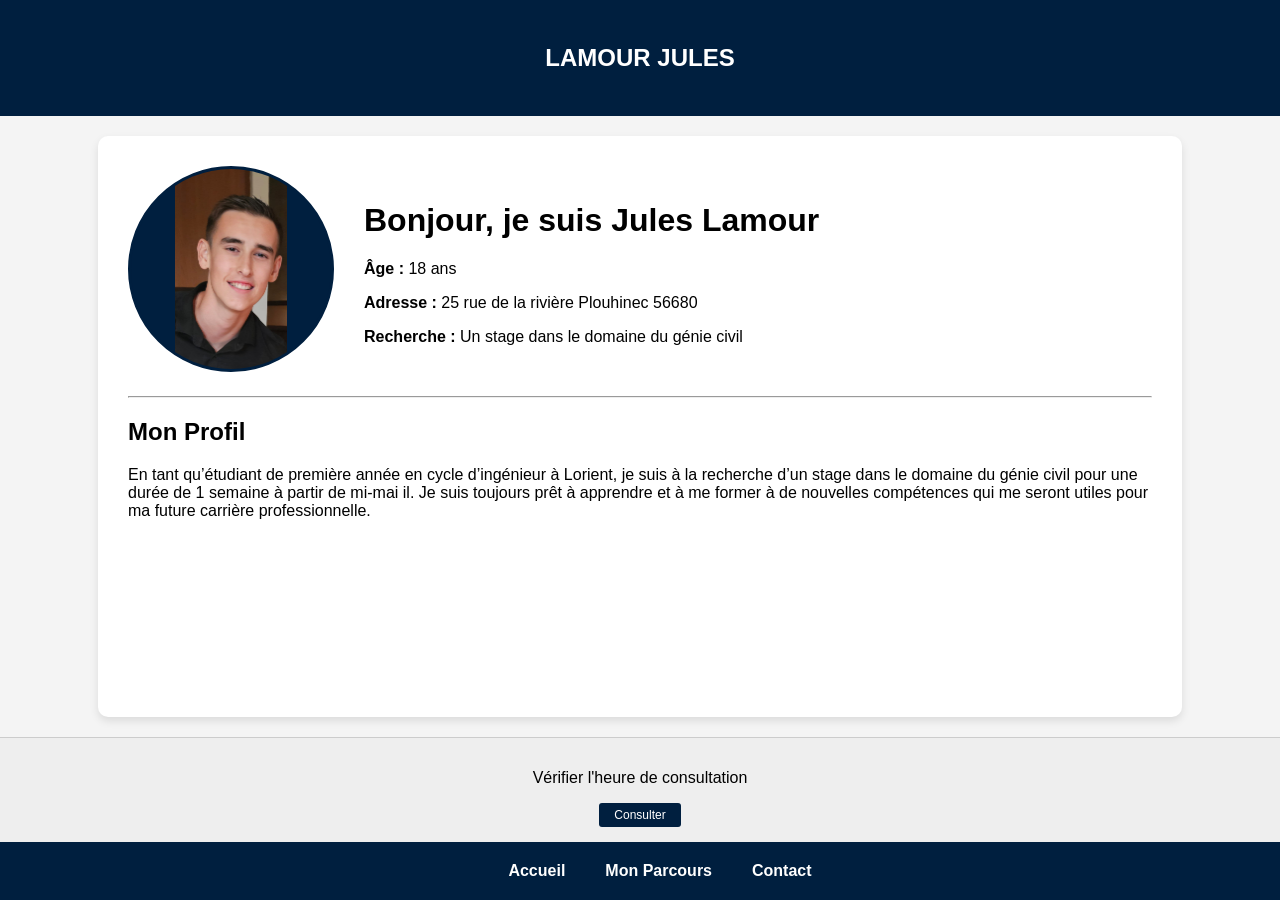
<file: index.html>
<!DOCTYPE html>
<html lang="fr">
<head>
    <meta charset="UTF-8">
    <title>Mon Portfolio - Accueil</title>
    <link rel="stylesheet" href="style.css">
</head>
<body class="page-accueil">
    <div class="top">
        <p>LAMOUR JULES</p>
    </div>

    <div class="container_informations">
        <div class="profil-header">
            <div class="profil-photo">
                <img src="ma_photo.jpeg" alt="Ma Photo de Profil">
            </div>
            <div class="profil-infos">
                <h1>Bonjour, je suis Jules Lamour</h1>
                <p><strong>Âge :</strong> 18 ans</p>
                <p><strong>Adresse :</strong> 25 rue de la rivière Plouhinec 56680</p>
                <p><strong>Recherche :</strong> Un stage dans le domaine du génie civil</p>
            </div>
        </div>

        <hr>

        <div class="profil-description">
            <h2>Mon Profil</h2>
            <p>
             En tant qu’étudiant de première année en cycle d’ingénieur à
Lorient, je suis à la recherche d’un stage dans le domaine du
génie civil pour une durée de 1 semaine à partir de mi-mai il.
Je suis toujours prêt à apprendre et à me former à de
nouvelles compétences qui me seront utiles pour ma future
carrière professionnelle.    
            </p>
        </div>
    </div>

    <div class="interaction-discrete">
        <p id="msg-accueil">Vérifier l'heure de consultation</p>
        <button class="button-mini" onclick="afficherDate()">Consulter</button>
    </div>

    <footer class="site_footer">
        <nav class="footer-nav">
            <a href="index.html">Accueil</a>
            <a href="parcours.html">Mon Parcours</a>
            <a href="contact.html">Contact</a>
        </nav>
    </footer>

    <script src="script.js"></script>
</body>
</html>
</file>
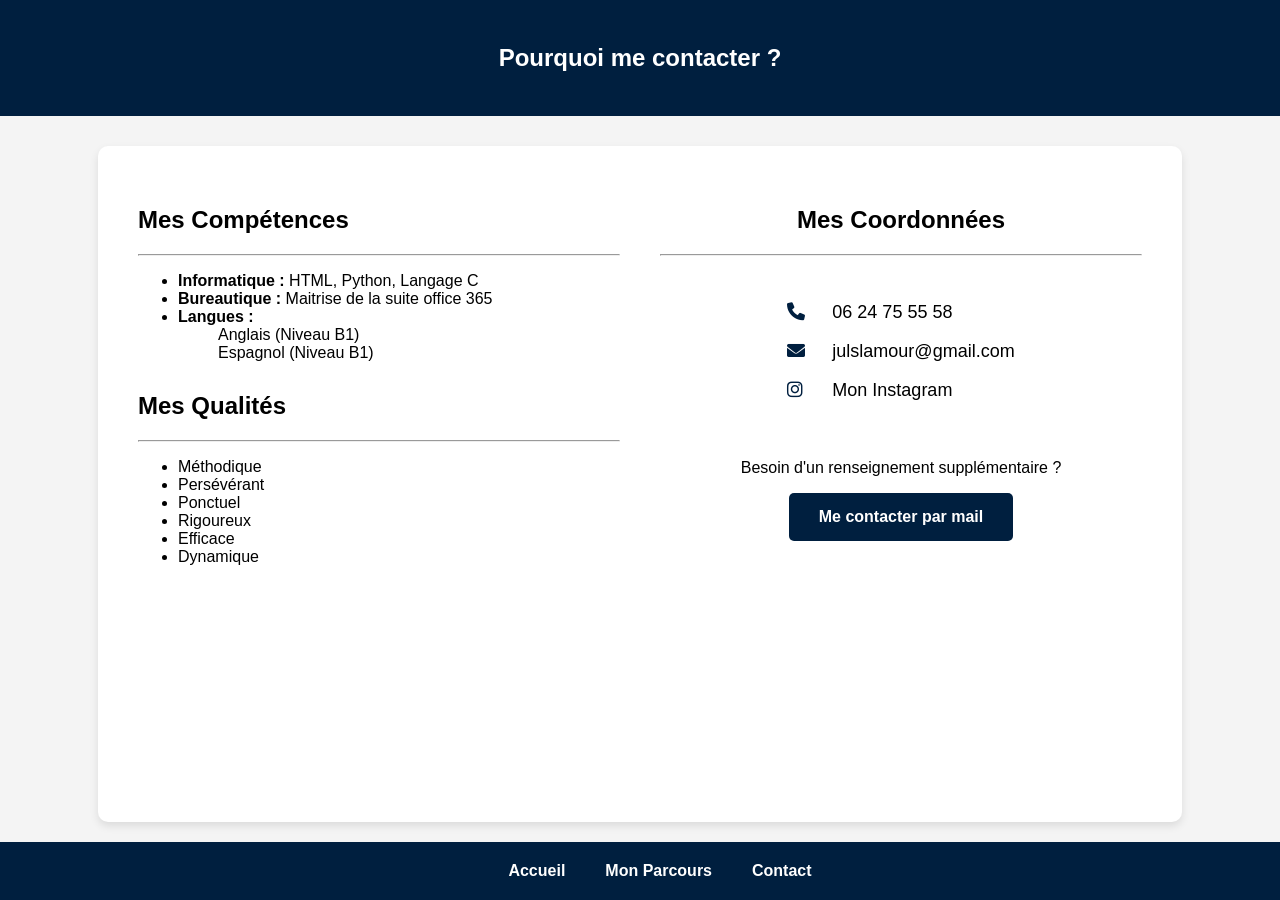
<file: contact.html>
<!DOCTYPE html>
<html lang="fr">
<head>
    <meta charset="UTF-8">
    <title>Contact & Compétences</title>
    <link rel="stylesheet" href="style.css">
    <link rel="stylesheet" href="https://cdnjs.cloudflare.com/ajax/libs/font-awesome/6.0.0/css/all.min.css">
</head>
<body class="page-accueil"> <div class="top">
        <p>Pourquoi me contacter ?</p>
    </div>

    <div class="containerleftright" style="margin-top:30px; flex: 1;">
        <div class="left">
            <h2>Mes Compétences</h2>
            <hr>
            <ul>
                <li><strong>Informatique :</strong> HTML, Python, Langage C</li>
                <li><strong>Bureautique :</strong> Maitrise de la suite office 365</li>
                <li><strong>Langues :</strong> 
                    <ol>Anglais (Niveau B1)</ol>
                    <ol>Espagnol (Niveau B1)</ol>
                </li>
            </ul>

            <h2 style="margin-top: 30px;">Mes Qualités</h2>
            <hr>
            <ul>
                <li>Méthodique</li>
                <li>Persévérant</li>
                <li>Ponctuel</li>
                <li>Rigoureux</li>
                <li>Efficace</li>
                <li>Dynamique</li>
            </ul>
        </div>
        
        <div class="right" style="text-align: center;">
            <h2>Mes Coordonnées</h2>
            <hr>
            
            <div class="contact-icons">
                <p><i class="fa-solid fa-phone icon-contact"></i> 06 24 75 55 58</p>
                
                <p><i class="fa-solid fa-envelope icon-contact"></i> julslamour@gmail.com</p>
                
                <p>
                    <a href="https://instagram.com/jules.lmr__" target="_blank" class="insta-link">
                        <i class="fa-brands fa-instagram icon-contact"></i> Mon Instagram
                    </a>
                </p>
            </div>

            <div style="margin-top: 40px;">
                <p>Besoin d'un renseignement supplémentaire ?</p>
                <a href="mailto:julslamour@gmail.com" class="button-style">Me contacter par mail</a>
            </div>
        </div>
    </div>

    <footer class="site_footer">
        <nav class="footer-nav">
            <a href="index.html">Accueil</a>
            <a href="parcours.html">Mon Parcours</a>
            <a href="contact.html">Contact</a>
        </nav>
    </footer>

    <script src="script.js"></script>
</body>
</html>
</file>
<file: style.css>
html, body {
    height: 100%;
    font-family: Arial, sans-serif;
    margin: 0;
    background-color: #f4f4f4;
    display: flex;
    flex-direction: column;
}


.container_informations, .containerleftright {
    flex: 1; 
    width: 80%;
    margin: 20px auto;
    padding: 30px;
    background-color: white;
    border-radius: 10px;
    box-shadow: 0 4px 8px rgba(0,0,0,0.1);
}

/*HEADER*/
.top {
    background-color: #001f3f;
    color: white;
    padding: 20px;
    text-align: center;
    font-size: 24px;
    font-weight: bold;
}

/* PAGE ACCUEIL */
.profil-header {
    display: flex;
    align-items: center;
    gap: 30px;
    margin-bottom: 20px;
}

.profil-photo img {
    width: 200px;
    height: 200px;
    border-radius: 50%;
    border: 3px solid #001f3f;
    object-fit: contain;
    background-color: #001f3f;
}

/*PAGE PARCOURS */
.photo-section {
    display: flex;
    justify-content: center;
    gap: 20px;
    padding: 20px;
    flex-wrap: wrap;
}

.photo-container {
    width: 180px;
    cursor: pointer;
    text-align: center;
}

.photo-container img {
    width: 100%;
    height: 130px;
    object-fit: cover;
    border: 3px solid #001f3f;
    border-radius: 10px;
    transition: transform 0.3s ease;
}

.photo-container img:hover {
    transform: scale(1.1);
}

.date-cursus {
    font-size: 11px;
    display: block;
    color: #ffd700; 
    background: #001f3f;
    margin-top: 5px;
    padding: 2px;
}

/* PAGE CONTACT */
.containerleftright {
    display: flex;
    gap: 20px;
}

.left, .right { flex: 1; padding: 10px; }

.contact-icons {
    margin-top: 20px;
    font-size: 18px;
    text-align: left;
    display: inline-block;
}

.icon-contact {
    color: #001f3f;
    margin-right: 15px;
    width: 25px;
}

.insta-link { text-decoration: none; color: black; }
.insta-link:hover { color: #E1306C; }


.button-style {
    background-color: #001f3f;
    color: white;
    padding: 15px 30px;
    text-align: center;
    text-decoration: none;
    display: inline-block;
    font-size: 16px;
    cursor: pointer;
    border: none;
    font-weight: bold;
    border-radius: 5px;
}

.button-mini {
    background-color: #001f3f;
    color: white;
    padding: 5px 15px;
    font-size: 12px;
    border: none;
    cursor: pointer;
    border-radius: 3px;
}


.interaction-discrete {
    text-align: center;
    padding: 15px;
    background: #eeeeee;
    border-top: 1px solid #ccc;
}

/*FOOTER */
.site_footer {
    background-color: #001f3f;
    padding: 20px;
    width: 100%;
}

.footer-nav {
    display: flex;
    justify-content: center;
    gap: 40px;
}

.footer-nav a {
    color: white;
    text-decoration: none;
    font-weight: bold;
}
</file>
